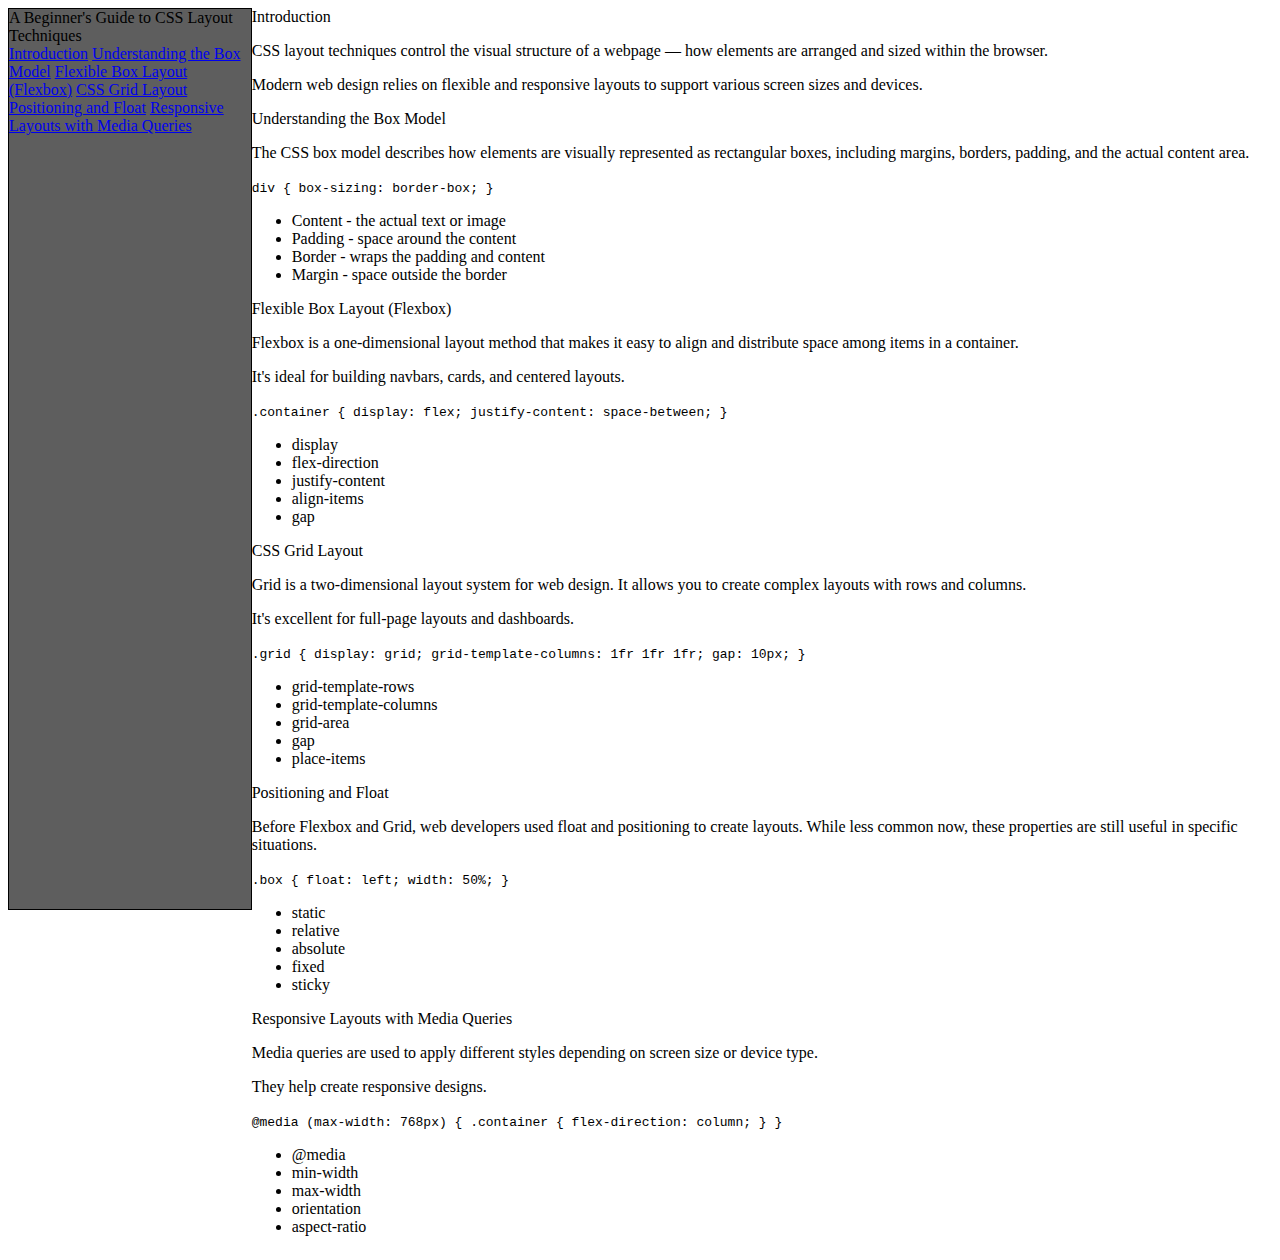
<file: Technical document page /index.html>
<!doctype html>
<html lang="en">
  <head>
    <meta charset="utf-8">
    <meta name="viewport" content="width=device-width, initial-scale=1.0">
    <title>A Beginner's Guide to CSS Layout Techniques</title>
    <link rel="stylesheet" href="styles.css">
  </head>
  <body>
    <nav id="navbar">
      <header>A Beginner's Guide to CSS Layout Techniques</header>
        <a class="nav-link" href="#Introduction">Introduction</a>
        <a class="nav-link" href="#Understanding_the_Box_Model">Understanding the Box Model</a>
        <a class="nav-link" href="#Flexible_Box_Layout_(Flexbox)">Flexible Box Layout (Flexbox)</a>
        <a class="nav-link" href="#CSS_Grid_Layout">CSS Grid Layout</a>
        <a class="nav-link" href="#Positioning_and_Float">Positioning and Float</a>
        <a class="nav-link" href="#Responsive_Layouts_with_Media_Queries">Responsive Layouts with Media Queries</a>
    </nav>
    <main id="main-doc">
      <section class="main-section" id="Introduction">
        <header>Introduction</header>
          <p>CSS layout techniques control the visual structure of a webpage — how elements are arranged and sized within the browser.</p>
          <p>Modern web design relies on flexible and responsive layouts to support various screen sizes and devices.</p>
      </section>
      <section class="main-section" id="Understanding_the_Box_Model">
        <header>Understanding the Box Model</header>
          <p>The CSS box model describes how elements are visually represented as rectangular boxes, including margins, borders, padding, and the actual content area.</p>
          <code>div { box-sizing: border-box; }</code>
          <ul>
            <li>Content - the actual text or image</li>
            <li>Padding - space around the content</li>
            <li>Border - wraps the padding and content</li>
            <li>Margin - space outside the border</li>
          </ul>
      </section>
      <section class="main-section" id="Flexible_Box_Layout_(Flexbox)">
        <header>Flexible Box Layout (Flexbox)</header>
        <p>Flexbox is a one-dimensional layout method that makes it easy to align and distribute space among items in a container.</p>
        <p>It's ideal for building navbars, cards, and centered layouts.</p>
        <code>
          .container {
            display: flex;
            justify-content: space-between;
          }
        </code>
        <ul>
          <li>display</li>
          <li>flex-direction</li>
          <li>justify-content</li>
          <li>align-items</li>
          <li>gap</li>
        </ul>
      </section>
      <section class="main-section" id="CSS_Grid_Layout">
        <header>CSS Grid Layout</header>
        <p>Grid is a two-dimensional layout system for web design. It allows you to create complex layouts with rows and columns.</p>
        <p>It's excellent for full-page layouts and dashboards.</p>
        <code>
          .grid {
            display: grid;
            grid-template-columns: 1fr 1fr 1fr;
            gap: 10px;
          }
        </code>
        <ul>
          <li>grid-template-rows</li>
          <li>grid-template-columns</li>
          <li>grid-area</li>
          <li>gap</li>
          <li>place-items</li>
        </ul>
      </section>
      <section class="main-section" id="Positioning_and_Float">
        <header>Positioning and Float</header>
        <p>Before Flexbox and Grid, web developers used float and positioning to create layouts. While less common now, these properties are still useful in specific situations.</p>
        <code>
          .box {
            float: left;
            width: 50%;
          }
        </code>
        <ul>
          <li>static</li>
          <li>relative</li>
          <li>absolute</li>
          <li>fixed</li>
          <li>sticky</li>
        </ul>
      </section>
      <section class="main-section" id="Responsive_Layouts_with_Media_Queries">
        <header>Responsive Layouts with Media Queries</header>
        <p>Media queries are used to apply different styles depending on screen size or device type. </p>
        <p>They help create responsive designs.</p>
        <code>
          @media (max-width: 768px) {
            .container {
              flex-direction: column;
            }
          }
        </code>
        <ul>
          <li>@media</li>
          <li>min-width</li>
          <li>max-width</li>
          <li>orientation</li>
          <li>aspect-ratio</li>
        </ul>
      </section>
    </main>
  </body>
</html>
</file>
<file: Technical document page /styles.css>
body {
  display: flex;
}

#navbar {
  width: 250px;
  min-width: 150px;
  height: 100vh;
  background-color: #5e5e5e;
  border: 1px solid #000;
}

@media (max-width: 768px) {
  body {
    flex-direction: column;
  }

  #navbar {
    width: 100%;
    height: auto;
    position: relative;
  }

  main {
    padding: 1rem;
  }
}
</file>
